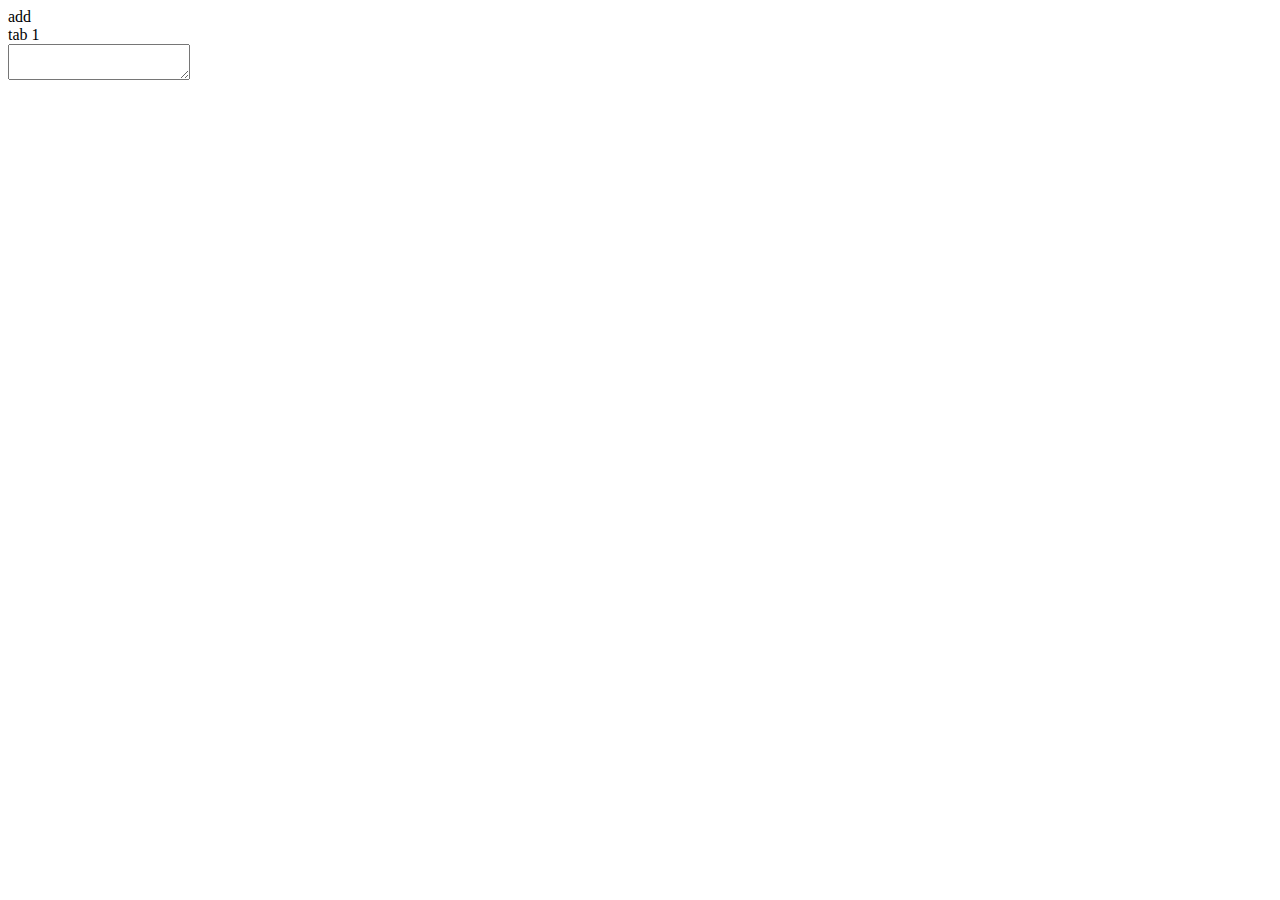
<file: resources/index.html>
<body class="bg-dark-2">

    <div class="p-2 h-minbar">
        <div id="tab-button-container" class="d-flex justify-content-start mb-2 w-100">
            <div id="add-button" class="btn btn-dark shadow-none" onclick="app.newTab()">
                <span class="material-icons">add</span>
            </div>
            <div class="tab-button btn flex-fill ml-2 btn-dark active shadow-none" id="button-1" onclick="app.showTab(1)">tab 1</div>
        </div>

        <div id="tab-container">
            <div id="tab-1" class="tab"><textarea id="field-1" class="field bg-dark-3 outline-none p-2 fs-12 text-white h-100 w-100"></textarea></div>
        </div>
    </div>

</body>
</file>
